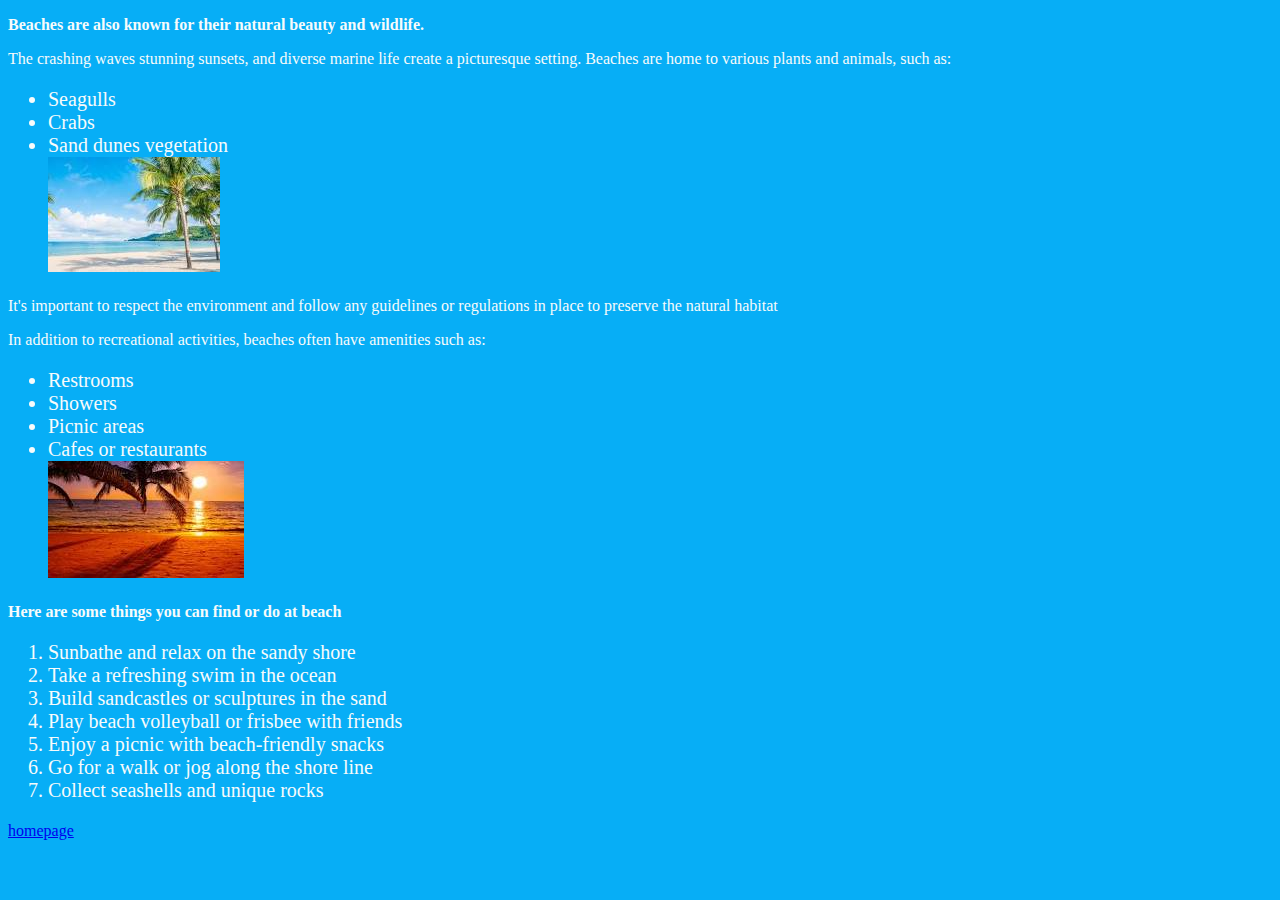
<file: index.html>
<!DOCTYPE html>
<html lang="en">
<head>
    <meta charset="UTF-8">
    <meta name="viewport" content="width=device-width, initial-scale=1.0">
    <title>My-favorite-place</title>
    <link href="style.css" rel="stylesheet">
</head>
<body>
    <p>
    <strong> Beaches are also known for their natural beauty and wildlife.</strong> </p>
    <p>
     The crashing waves stunning sunsets, and diverse marine life create a picturesque setting. Beaches are home to various plants and animals, such as:   
    <ul> 
        <li> Seagulls </li>
        <li> Crabs </li>
        <li> Sand dunes vegetation </li>
        <img src="img/beach3.jpeg">
    </ul>
     It's important to respect the environment and follow any guidelines or regulations in place to preserve the natural habitat
    </p>
    <p> In addition to recreational activities, beaches often have amenities such as: 
        <ul> 
            <li> Restrooms </li>
            <li> Showers </li>
            <li> Picnic areas </li>
            <li> Cafes or restaurants</li>
            <img src="img/beach5.jpeg">
        </ul>
    </p>
    <p> <strong> Here are some things you can find or do at beach </strong> </p>
    <p> 
        <ol> 
            <li> Sunbathe and relax on the sandy shore </li>
            <li> Take a refreshing swim in the ocean </li>
            <li> Build sandcastles or sculptures in the sand </li>
            <li> Play beach volleyball or frisbee with friends </li>
            <li> Enjoy a picnic with beach-friendly snacks </li>
            <li> Go for a walk or jog along the shore line </li>
            <li> Collect seashells and unique rocks </li>
        </ol>
    </p>

    <a href="My-favorite-place.html"> homepage</a>
</body>
</html>
</file>
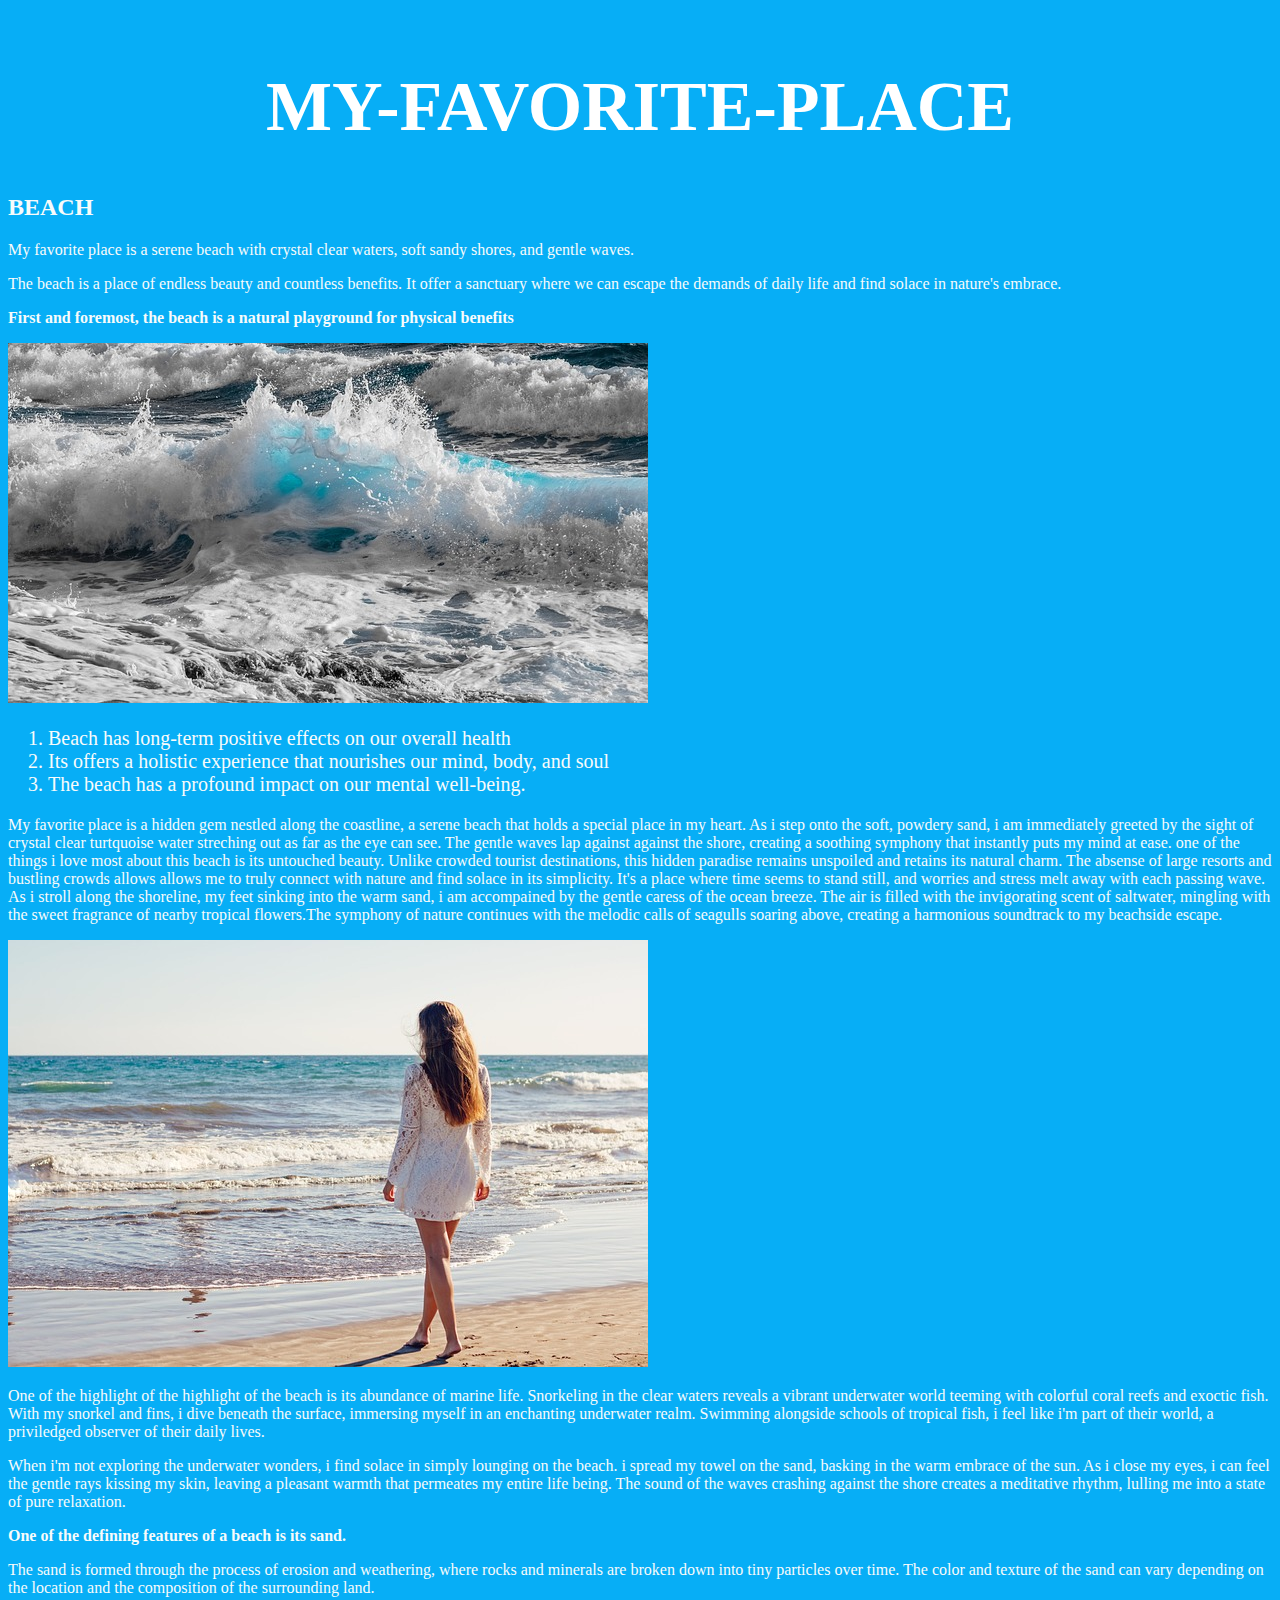
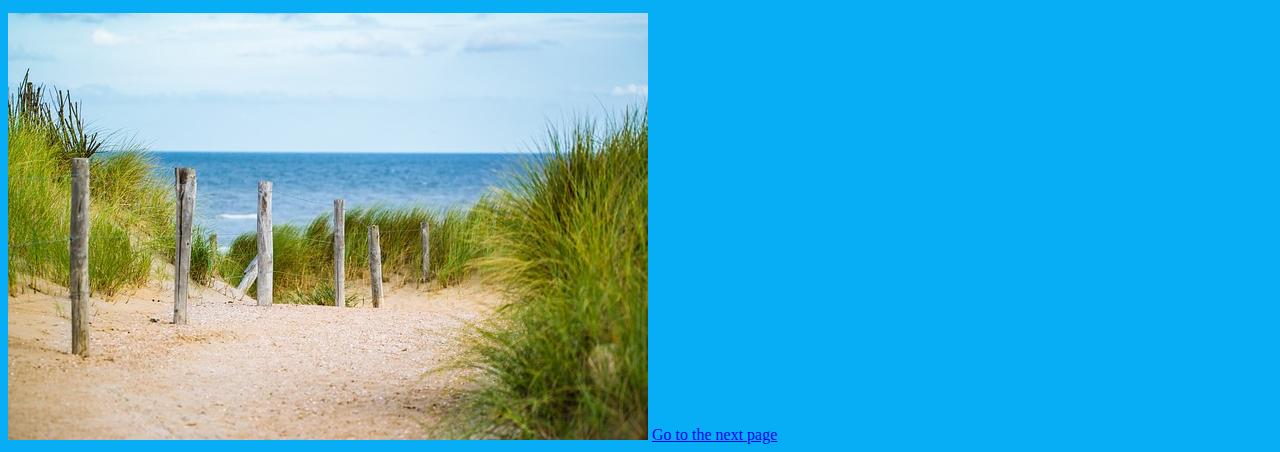
<file: My-favorite-place.html>
<!DOCTYPE html>
<html lang="en">
<head>
    <meta charset="UTF-8">
    <meta name="viewport" content="width=device-width, initial-scale=1.0">
    <title>My-favorite-place</title>
    <link href="style.css" rel="stylesheet">
</head>
<body>
    <div class="red">
    <h1>MY-FAVORITE-PLACE </h1>

    <h2> BEACH </h2>

    <p> My favorite place is a serene beach with crystal clear waters, soft sandy shores, and gentle waves. </p>
    <p> The beach is a place of endless beauty and countless benefits. It offer a sanctuary where we can escape the demands of daily life and find solace in nature's embrace. </p>
    <p><strong> First and foremost, the beach is a natural playground for physical benefits</strong></p>
    <img src="img/beach 7.jpg" alt="picture">
    <ol> 
        <li> Beach has long-term positive effects on our overall health</li>
        <li> Its offers a holistic experience that nourishes our mind, body, and soul</li>
        <li> The beach has a profound impact on our mental well-being. </li>
    </ol> 
    <p> 
        My favorite place is a hidden gem nestled along the coastline, a serene beach that holds a special place in my heart. As i step onto the soft, powdery sand, i am immediately greeted by the sight of crystal clear turtquoise water streching out as far as the eye can see. The gentle waves lap against against the shore, creating a soothing symphony that instantly puts my mind at ease.
        one of the things i love most about this beach is its untouched beauty. Unlike crowded tourist destinations, this hidden paradise remains unspoiled and retains its natural charm. The absense of large resorts and bustling crowds allows allows me to truly connect with nature and find solace in its simplicity. It's a place where time seems to stand still, and worries and stress melt away with each passing wave.
        As i stroll along the shoreline, my feet sinking into the warm sand, i am accompained by the gentle caress of the ocean breeze. The air is filled with the invigorating scent of saltwater, mingling with the sweet fragrance of nearby tropical flowers.The symphony of nature continues with the melodic calls of seagulls soaring above, creating a harmonious soundtrack to my beachside escape.
    </p>
     <img src="img/beach4.jpg">
    <p> 
        One of the highlight of the highlight of the beach is its abundance of marine life. 
        Snorkeling in the clear waters reveals a vibrant underwater world teeming with colorful coral reefs and exoctic fish. With my snorkel and fins, i dive beneath the surface, immersing myself in an enchanting underwater realm. Swimming alongside schools of tropical fish, i feel like i'm part of their world, a priviledged observer of their daily lives.
    </p>
    <p>
         When i'm not exploring the underwater wonders, i find solace in simply lounging on the beach. i spread my towel on the sand, basking in the warm embrace of the sun. As i close my eyes, i can feel the gentle rays kissing my skin, leaving a pleasant warmth that permeates my entire life being. The sound of the waves crashing against the shore creates a meditative rhythm, lulling me into a state of pure relaxation.
    </p>

    <p> <strong> One of the defining features of a beach is its sand. </strong> </p>
    <p> 
        The sand is formed through the process of erosion and weathering, where rocks and minerals are broken down into tiny particles over time. The color and texture of the sand can vary depending on the location and the composition of the surrounding land.
    </p> 
    <img src="img/beach 8.jpg">
 
    
<a href="index.html"> Go to the next page</a>
</body>
</html>
</file>
<file: style.css>
body{
    background:rgb(7, 174, 246);
    color:rgb(247, 251, 251)
}
 h1{
    background:0;
    color:white;
    text-align: center;
    font-style:var();
    font-size:70px;
    padding-top: 20px;
    margin-left: cursive;
 }
    font-size: 23px;
    font-style: oblique;
    color:white;
 }
 h2{
    text-align: calc();
    line-height: 15%;
    font-family:cursive;
    font-size: 50px;
    font-weight:400;
 }
 ul{
    font-size: 20px;
    font-weight:300%;
 }
 ol{ 
    font-size: 20px;
    font-weight: 300%;
}
#blue{
   color: blue;
}
.fav{
   color: black;
}
</file>
